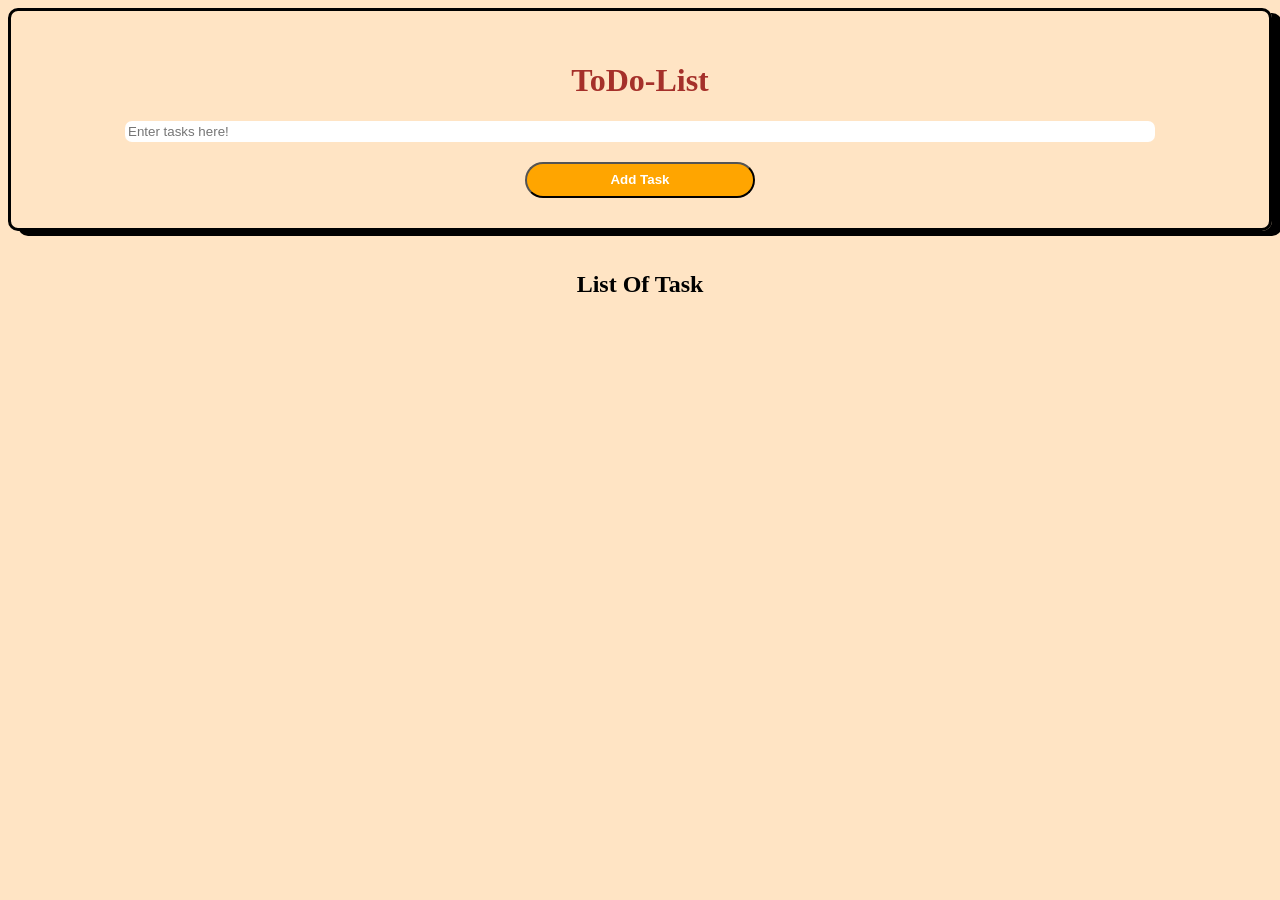
<file: index.html>
<!DOCTYPE html>
<html lang="en">
<head>
    <meta charset="UTF-8">
    <meta name="viewport" content="width=device-width, initial-scale=1.0">
    <title>ToDo-List</title>
</head>
<link rel="stylesheet" href="todo.css">
<body>
    <div class = "container">
       <span> <h1 style="color: rgb(165, 48, 42);">ToDo-List</h1></span>
        <input id = "task" class = "input" type = "text" placeholder="Enter tasks here!"/>
        <button class = "task" onclick = "append()">Add Task</button>
    </div>
    <h2 align = center style="margin:40px ">List Of Task</h2>

    <div id = "result"></div>

    <script src = "todo.js"></script>
</body>
</html>
</file>
<file: todo.css>
.container{
    text-align: center;
    border-radius:10px;
    border-style:solid;
    box-shadow:10px 5px ;
    padding:30px
}

body{
    background-color: bisque;
}
.input{
    width:80vw;
    display:inline-block;
    border-radius:7px;
    border:none;
    padding:3px;
}
.task{
    margin-top:20px;
    width:18vw;
    height:4vh;
    border-radius:30px;
    background-color:orange;
    color:white;
    font-weight:bold;
    font-family: 'Gill Sans', 'Gill Sans MT', Calibri, 'Trebuchet MS', sans-serif;
}
</file>
